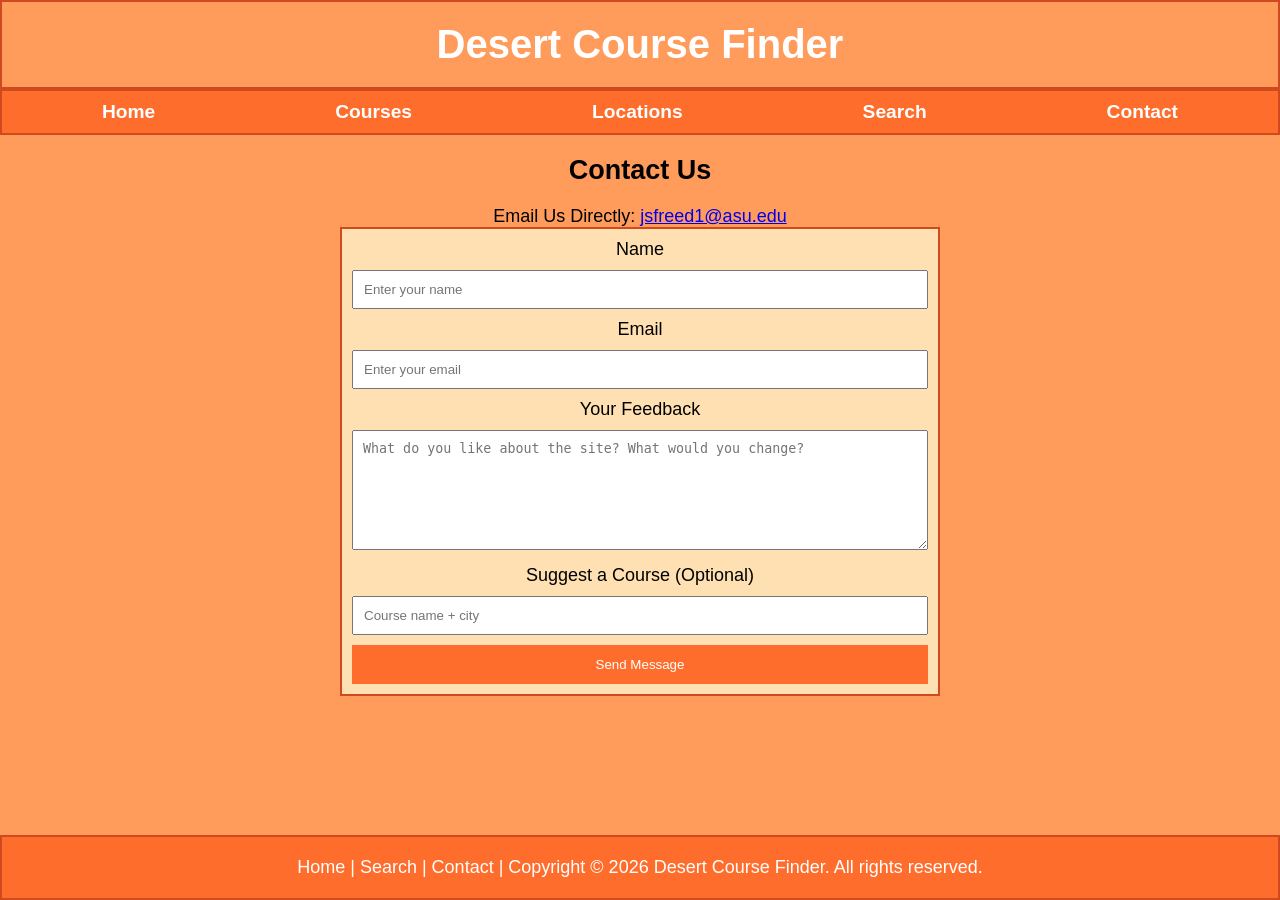
<file: contact.html>
<!DOCTYPE html>
<html lang="en">

<head>
    <meta charset="UTF-8">
    <meta name="viewport" content="width=device-width, initial-scale=1.0">
    <title>Contact | Desert Course Finder</title>
    <link rel="stylesheet" href="layout.css">
</head>

<body>

    <header>
        <h1>Desert Course Finder</h1>
    </header>

    <nav>
        <ul>
            <li><a href="index.html">Home</a></li>
            <li><a href="courses.html">Courses</a></li>
            <li><a href="locations.html">Locations</a></li>
            <li><a href="search.html">Search</a></li>
            <li><a href="contact.html">Contact</a></li>
        </ul>
    </nav>

    <main class="courses-page">

        <h2>Contact Us</h2>

        <p style="text-align:center">
            Email Us Directly:
            <a href="mailto:jsfreed1@asu.edu">jsfreed1@asu.edu</a>
        </p>
        <div class="course-card" style="max-width:600px; margin:auto;">

            <form id="contactForm">

                <!-- NAME -->
                <label>Name</label>
                <input type="text" placeholder="Enter your name" required
                    style="width:100%; padding:10px; margin:10px 0;">

                <!-- EMAIL -->
                <label>Email</label>
                <input type="email" placeholder="Enter your email" required
                    style="width:100%; padding:10px; margin:10px 0;">

                <!-- FEEDBACK -->
                <label>Your Feedback</label>
                <textarea placeholder="What do you like about the site? What would you change?" required
                    style="width:100%; padding:10px; margin:10px 0; height:120px;"></textarea>

                <!-- COURSE SUGGESTION -->
                <label>Suggest a Course (Optional)</label>
                <input type="text" placeholder="Course name + city" style="width:100%; padding:10px; margin:10px 0;">

                <!-- SUBMIT BUTTON -->
                <button type="submit"
                    style="width:100%; padding:12px; background:#ff6d2d; color:white; border:none; cursor:pointer;">
                    Send Message
                </button>

            </form>

            <!-- THANK YOU MESSAGE -->
            <p id="thankYouMessage" style="display:none; margin-top:15px; color:green; font-weight:bold;">
                Thank you! Your feedback has been submitted.
            </p>

        </div>

    </main>

    <footer>
        <p>Home | Search | Contact | Copyright © 2026 Desert Course Finder. All rights reserved.</p>
    </footer>

    <!-- SCRIPT -->
    <script>
        const form = document.getElementById("contactForm");
        const message = document.getElementById("thankYouMessage");

        form.addEventListener("submit", function (e) {
            e.preventDefault(); // stops page reload

            form.reset(); // clears inputs
            form.style.display = "none"; // hides form
            message.style.display = "block"; // shows thank you message
        });
    </script>

</body>

</html>
</file>
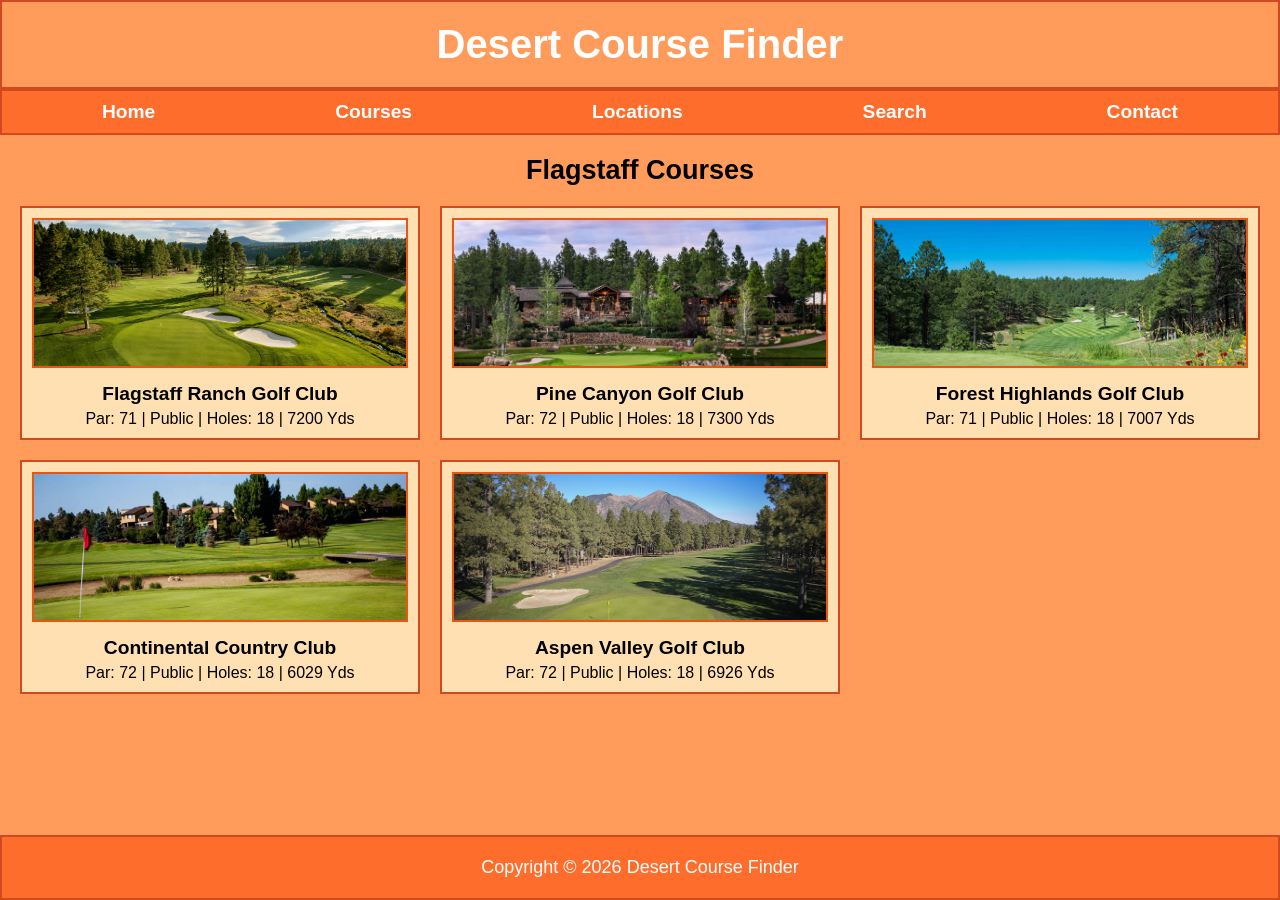
<file: flagstaff.html>
<!DOCTYPE html>
<html lang="en">

<head>
    <meta charset="UTF-8">
    <meta name="viewport" content="width=device-width, initial-scale=1.0">
    <title>Flagstaff Courses</title>
    <link rel="stylesheet" href="layout.css">
</head>

<body>

    <header>
        <h1>Desert Course Finder</h1>
    </header>

    <nav>
        <ul>
            <li><a href="index.html">Home</a></li>
            <li><a href="courses.html">Courses</a></li>
            <li><a href="locations.html">Locations</a></li>
            <li><a href="search.html">Search</a></li>
            <li><a href="contact.html">Contact</a></li>
        </ul>
    </nav>

    <main class="courses-page">

        <h2>Flagstaff Courses</h2>

        <div class="courses-grid">

            <div class="course-card">
                <img src="flagstaff ranch.jpg">
                <h3>Flagstaff Ranch Golf Club</h3>
                <p>Par: 71 | Public | Holes: 18 | 7200 Yds</p>
            </div>

            <div class="course-card">
                <img src="pine canyon.jpg">
                <h3>Pine Canyon Golf Club</h3>
                <p>Par: 72 | Public | Holes: 18 | 7300 Yds</p>
            </div>

            <div class="course-card">
                <img src="forest highlands.jpg">
                <h3>Forest Highlands Golf Club</h3>
                <p>Par: 71 | Public | Holes: 18 | 7007 Yds</p>
            </div>

            <div class="course-card">
                <img src="continental cc.jpg">
                <h3>Continental Country Club</h3>
                <p>Par: 72 | Public | Holes: 18 | 6029 Yds</p>
            </div>

            <div class="course-card">
                <img src="aspen valley.jpg">
                <h3>Aspen Valley Golf Club</h3>
                <p>Par: 72 | Public | Holes: 18 | 6926 Yds</p>
            </div>
        </div>

    </main>

    <footer>
        <p>Copyright © 2026 Desert Course Finder</p>
    </footer>

</body>

</html>
</file>
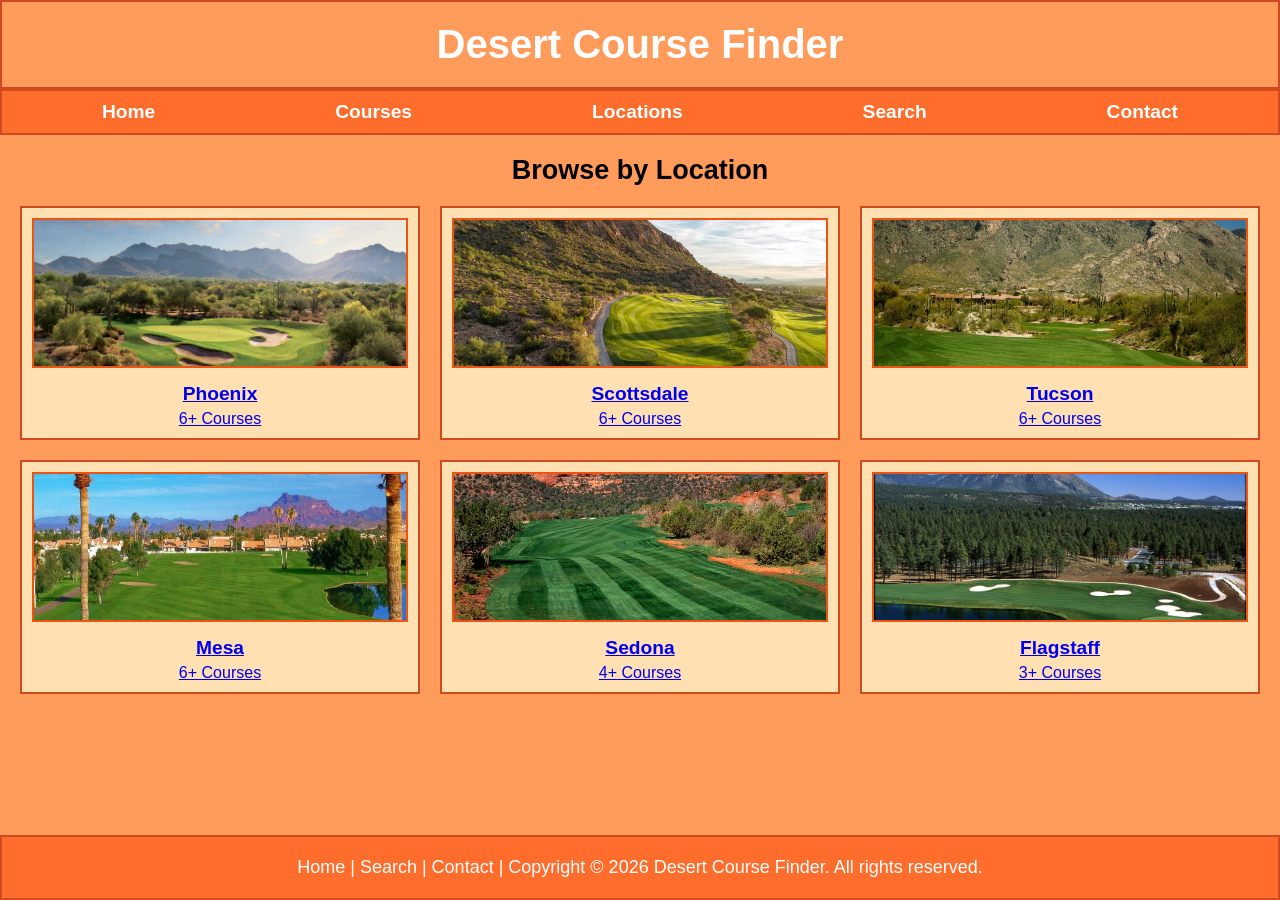
<file: locations.html>
<!DOCTYPE html>
<html lang="en">

<head>
    <meta charset="UTF-8">
    <meta name="viewport" content="width=device-width, initial-scale=1.0">
    <title>Desert Course Finder</title>
    <link rel="stylesheet" href="layout.css">
</head>

<body>

    <header>
        <h1>Desert Course Finder</h1>
    </header>

    <nav>
        <ul>
            <li><a href="index.html">Home</a></li>
            <li><a href="courses.html">Courses</a></li>
            <li><a href="locations.html">Locations</a></li>
            <li><a href="search.html">Search</a></li>
            <li><a href="contact.html">Contact</a></li>
        </ul>
    </nav>

    <main class="courses-page">

        <h2>Browse by Location</h2>

        <div class="courses-grid">

            <a href="phoenix.html" class="course-card">
                <img src="phoenix city.png">
                <h3>Phoenix</h3>
                <p>6+ Courses</p>
            </a>

            <a href="scottsdale.html" class="course-card">
                <img src="scottsdale city.jpg">
                <h3>Scottsdale</h3>
                <p>6+ Courses</p>
            </a>

            <a href="tucson.html" class="course-card">
                <img src="tucson city.webp">
                <h3>Tucson</h3>
                <p>6+ Courses</p>
            </a>

            <a href="mesa.html" class="course-card">
                <img src="mesa city.jpg">
                <h3>Mesa</h3>
                <p>6+ Courses</p>
            </a>

            <a href="sedona.html" class="course-card">
                <img src="sedona city.jpg">
                <h3>Sedona</h3>
                <p>4+ Courses</p>
            </a>

            <a href="flagstaff.html" class="course-card">
                <img src="flagstaff city.jpg">
                <h3>Flagstaff</h3>
                <p>3+ Courses</p>
            </a>
        </div>

    </main>

    <footer>
        <p>Home | Search | Contact | Copyright © 2026 Desert Course Finder. All rights reserved.</p>
    </footer>

</body>

</html>
</file>
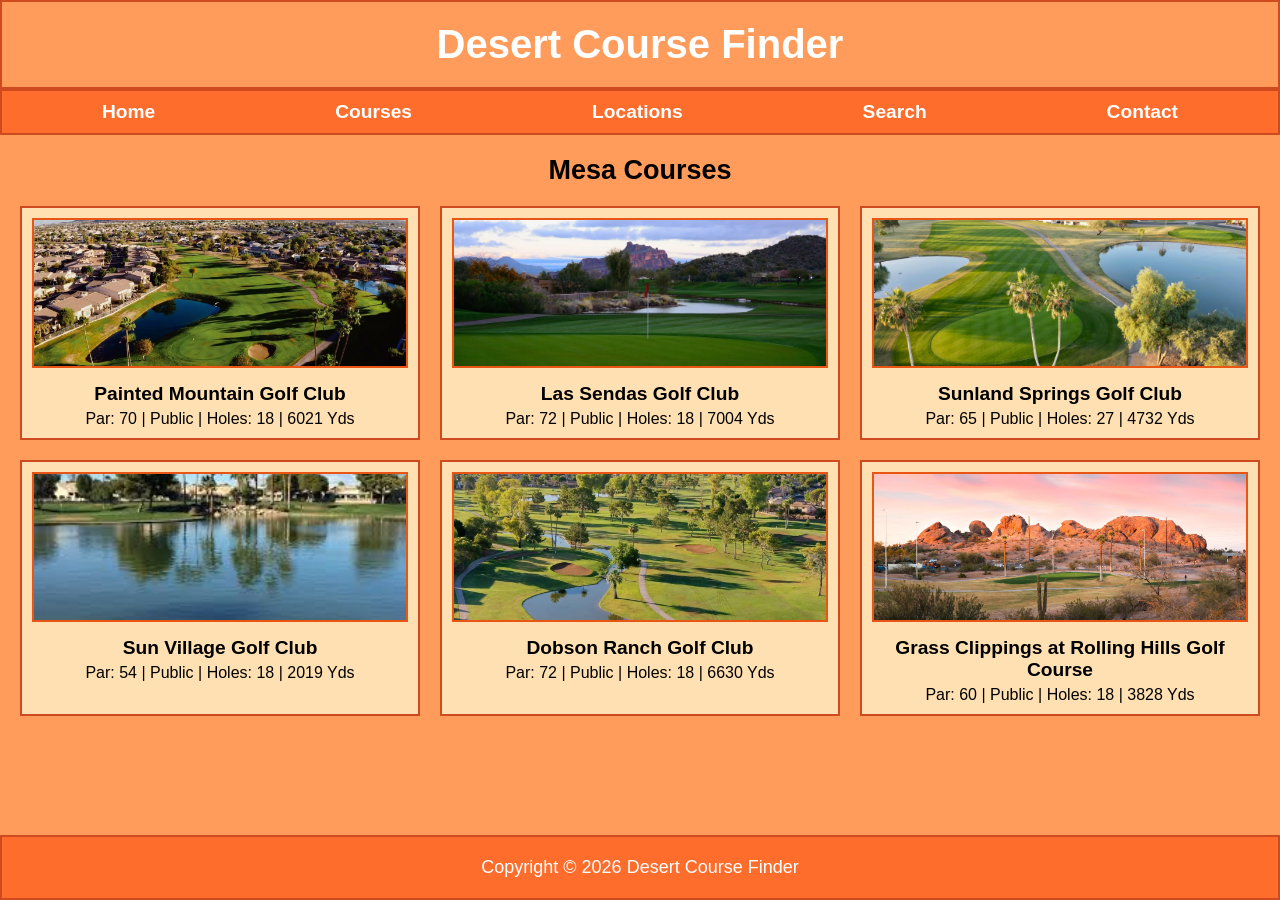
<file: mesa.html>
<!DOCTYPE html>
<html lang="en">

<head>
    <meta charset="UTF-8">
    <meta name="viewport" content="width=device-width, initial-scale=1.0">
    <title>Mesa Courses</title>
    <link rel="stylesheet" href="layout.css">
</head>

<body>

    <header>
        <h1>Desert Course Finder</h1>
    </header>

    <nav>
        <ul>
            <li><a href="index.html">Home</a></li>
            <li><a href="courses.html">Courses</a></li>
            <li><a href="locations.html">Locations</a></li>
            <li><a href="search.html">Search</a></li>
            <li><a href="contact.html">Contact</a></li>
        </ul>
    </nav>

    <main class="courses-page">

        <h2>Mesa Courses</h2>

        <div class="courses-grid">

            <div class="course-card">
                <img src="painted mountain.jpg">
                <h3>Painted Mountain Golf Club</h3>
                <p>Par: 70 | Public | Holes: 18 | 6021 Yds</p>
            </div>

            <div class="course-card">
                <img src="las sendas.webp">
                <h3>Las Sendas Golf Club</h3>
                <p>Par: 72 | Public | Holes: 18 | 7004 Yds</p>
            </div>

            <div class="course-card">
                <img src="sunland.jpg">
                <h3>Sunland Springs Golf Club</h3>
                <p>Par: 65 | Public | Holes: 27 | 4732 Yds</p>
            </div>


            <div class="course-card">
                <img src="sun village.jpg">
                <h3>Sun Village Golf Club</h3>
                <p>Par: 54 | Public | Holes: 18 | 2019 Yds</p>
            </div>

            <div class="course-card">
                <img src="dobson.jpg">
                <h3>Dobson Ranch Golf Club</h3>
                <p>Par: 72 | Public | Holes: 18 | 6630 Yds</p>
            </div>

            <div class="course-card">
                <img src="grass clippings.webp">
                <h3>Grass Clippings at Rolling Hills Golf Course</h3>
                <p>Par: 60 | Public | Holes: 18 | 3828 Yds</p>
            </div>

        </div>

    </main>

    <footer>
        <p>Copyright © 2026 Desert Course Finder</p>
    </footer>

</body>

</html>
</file>
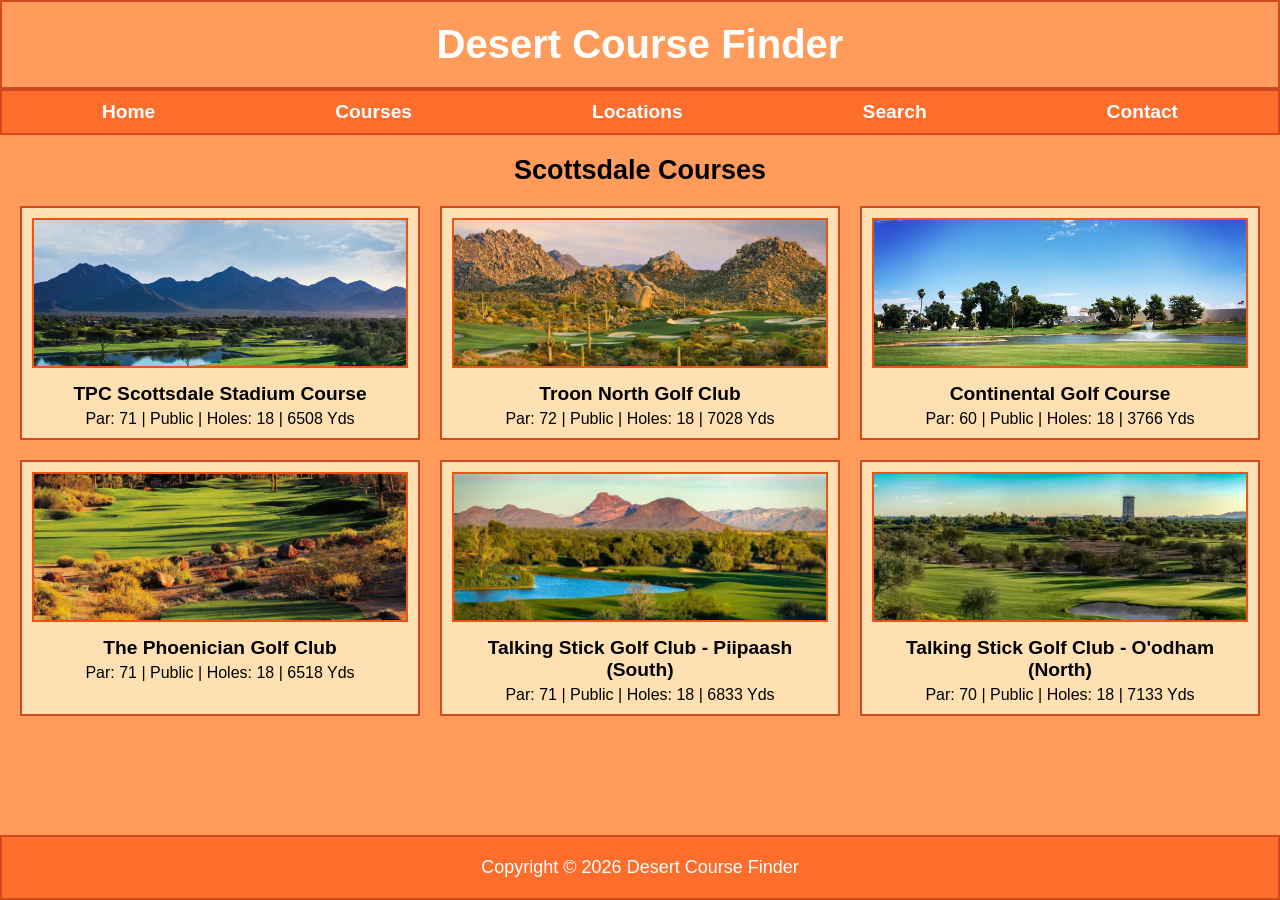
<file: scottsdale.html>
<!DOCTYPE html>
<html lang="en">

<head>
    <meta charset="UTF-8">
    <meta name="viewport" content="width=device-width, initial-scale=1.0">
    <title>Phoenix Courses</title>
    <link rel="stylesheet" href="layout.css">
</head>

<body>

    <header>
        <h1>Desert Course Finder</h1>
    </header>

    <nav>
        <ul>
            <li><a href="index.html">Home</a></li>
            <li><a href="courses.html">Courses</a></li>
            <li><a href="locations.html">Locations</a></li>
            <li><a href="search.html">Search</a></li>
            <li><a href="contact.html">Contact</a></li>
        </ul>
    </nav>

    <main class="courses-page">

        <h2>Scottsdale Courses</h2>

        <div class="courses-grid">

            <div class="course-card">
                <img src="tpc scottsdale stadium course.jpg">
                <h3>TPC Scottsdale Stadium Course</h3>
                <p>Par: 71 | Public | Holes: 18 | 6508 Yds</p>
            </div>

            <div class="course-card">
                <img src="troon north photo.jpg">
                <h3>Troon North Golf Club</h3>
                <p>Par: 72 | Public | Holes: 18 | 7028 Yds</p>
            </div>

            <div class="course-card">
                <img src="continental.jpg">
                <h3>Continental Golf Course</h3>
                <p>Par: 60 | Public | Holes: 18 | 3766 Yds</p>
            </div>

            <div class="course-card">
                <img src="Phoenician-1.jpg">
                <h3>The Phoenician Golf Club</h3>
                <p>Par: 71 | Public | Holes: 18 | 6518 Yds</p>
            </div>

            <div class="course-card">
                <img src="Piipaash-Banner_8243cf.webp">
                <h3>Talking Stick Golf Club - Piipaash (South)</h3>
                <p>Par: 71 | Public | Holes: 18 | 6833 Yds</p>
            </div>

            <div class="course-card">
                <img src="Oodham_01_e7446d.webp">
                <h3>Talking Stick Golf Club - O'odham (North)</h3>
                <p>Par: 70 | Public | Holes: 18 | 7133 Yds</p>
            </div>

        </div>

    </main>

    <footer>
        <p>Copyright © 2026 Desert Course Finder</p>
    </footer>

</body>

</html>
</file>
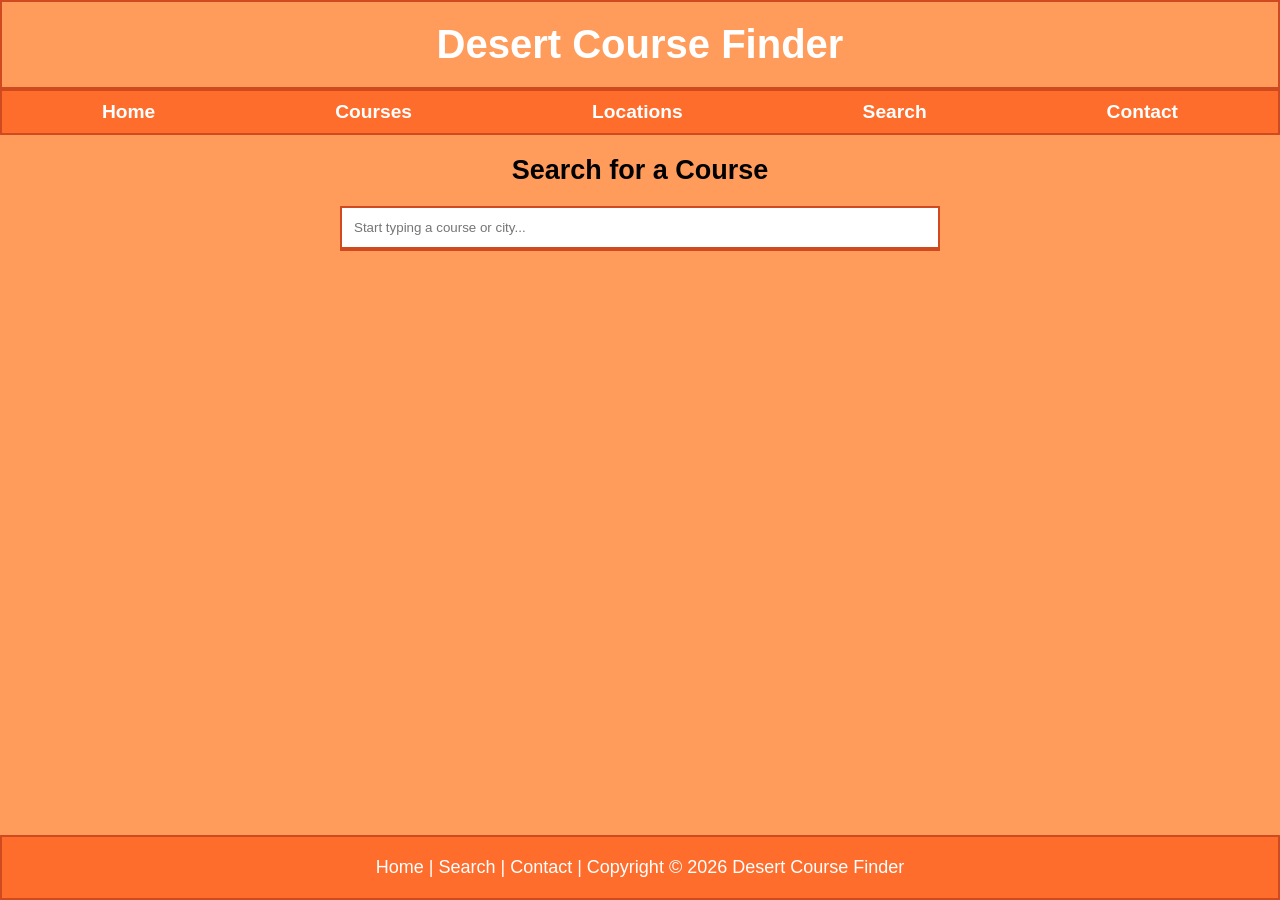
<file: search.html>
<!DOCTYPE html>
<html lang="en">

<head>
    <meta charset="UTF-8">
    <meta name="viewport" content="width=device-width, initial-scale=1.0">
    <title>Search | Desert Course Finder</title>
    <link rel="stylesheet" href="layout.css">

    <style>
        .search-container {
            position: relative;
            max-width: 600px;
            margin: 20px auto;
        }

        #searchInput {
            width: 100%;
            padding: 12px;
            border: 2px solid #cf4a1f;
        }

        #suggestions {
            position: absolute;
            width: 100%;
            background: #ffe0b2;
            border: 2px solid #cf4a1f;
            border-top: none;
            z-index: 1000;
        }

        .suggestion-item {
            padding: 10px;
            cursor: pointer;
        }

        .suggestion-item:hover {
            background-color: #ff9c5b;
        }
    </style>
</head>

<body>

    <header>
        <h1>Desert Course Finder</h1>
    </header>

    <nav>
        <ul>
            <li><a href="index.html">Home</a></li>
            <li><a href="courses.html">Courses</a></li>
            <li><a href="locations.html">Locations</a></li>
            <li><a href="search.html">Search</a></li>
            <li><a href="contact.html">Contact</a></li>
        </ul>
    </nav>

    <main class="courses-page">

        <h2>Search for a Course</h2>

        <div class="search-container">
            <input type="text" id="searchInput" placeholder="Start typing a course or city...">
            <div id="suggestions"></div>
        </div>

    </main>

    <footer>
        <p>Home | Search | Contact | Copyright © 2026 Desert Course Finder</p>
    </footer>

    <script>
        const courses = [

            // SCOTTSDALE
            { name: "TPC Scottsdale Stadium Course", city: "Scottsdale", link: "scottsdale.html" },
            { name: "Troon North Golf Club", city: "Scottsdale", link: "scottsdale.html" },
            { name: "Continental Golf Course", city: "Scottsdale", link: "scottsdale.html" },
            { name: "The Phoenician Golf Club", city: "Scottsdale", link: "scottsdale.html" },
            { name: "Talking Stick Golf Club - Piipaash (South)", city: "Scottsdale", link: "scottsdale.html" },
            { name: "Talking Stick Golf Club - O'odham (North)", city: "Scottsdale", link: "scottsdale.html" },

            // PHOENIX
            { name: "Raven Golf Club", city: "Phoenix", link: "phoenix.html" },
            { name: "Arizona Grand Golf Course", city: "Phoenix", link: "phoenix.html" },
            { name: "Lookout Mountain Golf Course", city: "Phoenix", link: "phoenix.html" },
            { name: "Phoenix Country Club", city: "Phoenix", link: "phoenix.html" },
            { name: "The Legacy Golf Club", city: "Phoenix", link: "phoenix.html" },
            { name: "Papago Golf Club", city: "Phoenix", link: "phoenix.html" },

            // MESA
            { name: "Painted Mountain Golf Club", city: "Mesa", link: "mesa.html" },
            { name: "Las Sendas Golf Club", city: "Mesa", link: "mesa.html" },
            { name: "Sunland Springs Golf Club", city: "Mesa", link: "mesa.html" },
            { name: "Sun Village Golf Club", city: "Mesa", link: "mesa.html" },
            { name: "Dobson Ranch Golf Club", city: "Mesa", link: "mesa.html" },
            { name: "Grass Clippings at Rolling Hills Golf Course", city: "Mesa", link: "mesa.html" },

            // TUCSON
            { name: "El Rio Golf Club", city: "Tucson", link: "tucson.html" },
            { name: "Silverbell Golf Course", city: "Tucson", link: "tucson.html" },
            { name: "The Club at Starr Pass", city: "Tucson", link: "tucson.html" },
            { name: "Fred Enke Golf Course", city: "Tucson", link: "tucson.html" },
            { name: "Ventana Canyon Golf Club", city: "Tucson", link: "tucson.html" },
            { name: "Arizona National Golf Club", city: "Tucson", link: "tucson.html" },

            // SEDONA
            { name: "Sedona Golf Resort", city: "Sedona", link: "sedona.html" },
            { name: "Canyon Mesa Country Club", city: "Sedona", link: "sedona.html" },
            { name: "Agave Highlands Golf Club", city: "Sedona", link: "sedona.html" },
            { name: "Coyote Trails Golf Course", city: "Sedona", link: "sedona.html" },

            // FLAGSTAFF
            { name: "Flagstaff Ranch Golf Club", city: "Flagstaff", link: "flagstaff.html" },
            { name: "Pine Canyon Golf Club", city: "Flagstaff", link: "flagstaff.html" },
            { name: "Forest Highlands Golf Club", city: "Flagstaff", link: "flagstaff.html" },
            { name: "Continental Country Club", city: "Flagstaff", link: "flagstaff.html" },
            { name: "Aspen Valley Golf Club", city: "Flagstaff", link: "flagstaff.html" }

        ];

        const input = document.getElementById("searchInput");
        const suggestions = document.getElementById("suggestions");

        input.addEventListener("keyup", () => {
            const value = input.value.toLowerCase();
            suggestions.innerHTML = "";

            if (!value) return;

            const matches = courses.filter(course =>
                course.name.toLowerCase().includes(value) ||
                course.city.toLowerCase().includes(value)
            );

            matches.forEach(course => {
                const div = document.createElement("div");
                div.classList.add("suggestion-item");

                div.textContent = course.name + " (" + course.city + ")";

                div.onclick = () => {
                    window.location.href = course.link;
                };

                suggestions.appendChild(div);
            });
        });

        document.addEventListener("click", (e) => {
            if (!e.target.closest(".search-container")) {
                suggestions.innerHTML = "";
            }
        });
    </script>

</body>

</html>
</file>
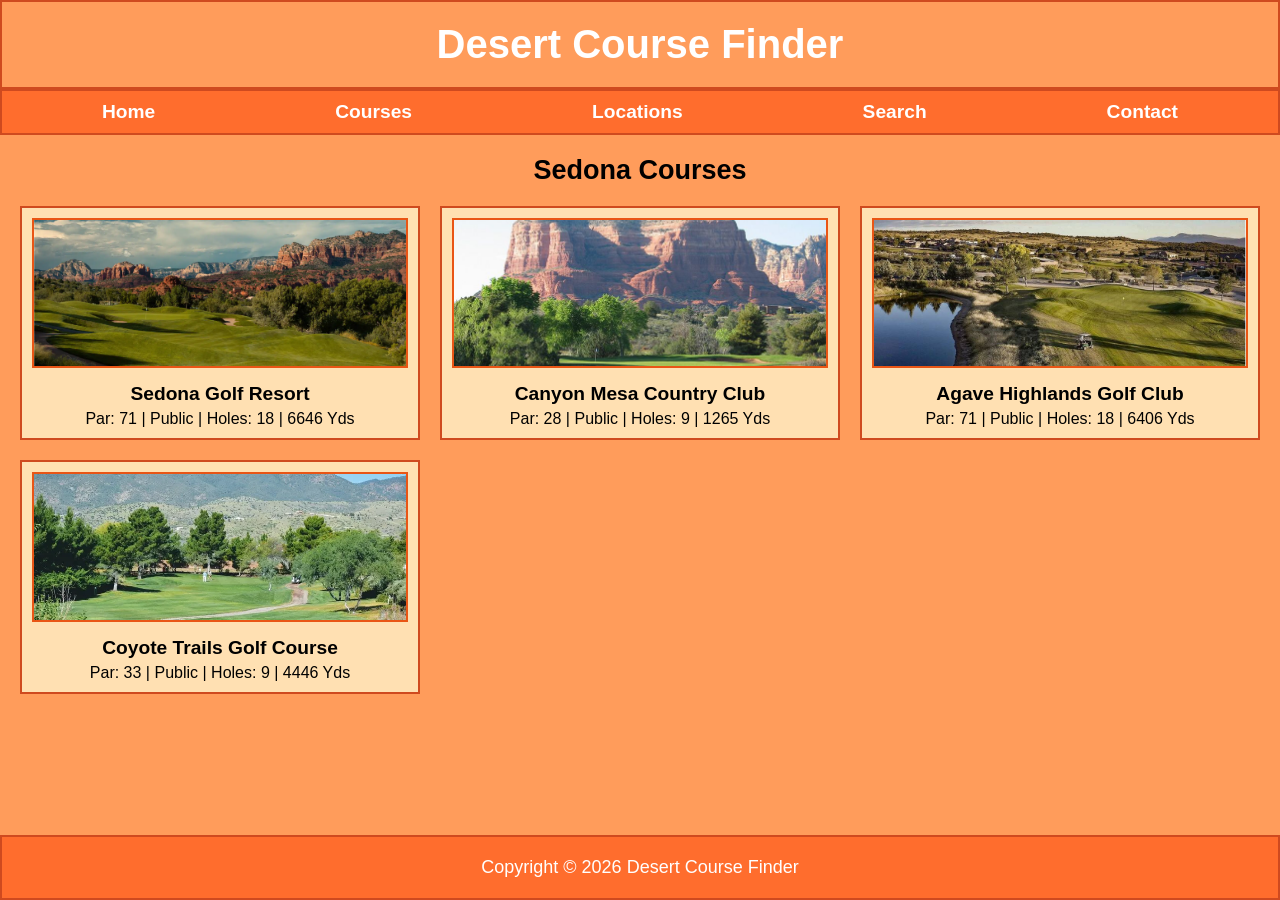
<file: sedona.html>
<!DOCTYPE html>
<html lang="en">

<head>
    <meta charset="UTF-8">
    <meta name="viewport" content="width=device-width, initial-scale=1.0">
    <title>Sedona Courses</title>
    <link rel="stylesheet" href="layout.css">
</head>

<body>

    <header>
        <h1>Desert Course Finder</h1>
    </header>

    <nav>
        <ul>
            <li><a href="index.html">Home</a></li>
            <li><a href="courses.html">Courses</a></li>
            <li><a href="locations.html">Locations</a></li>
            <li><a href="search.html">Search</a></li>
            <li><a href="contact.html">Contact</a></li>
        </ul>
    </nav>

    <main class="courses-page">

        <h2>Sedona Courses</h2>

        <div class="courses-grid">

            <div class="course-card">
                <img src="sedona resort.webp">
                <h3>Sedona Golf Resort</h3>
                <p>Par: 71 | Public | Holes: 18 | 6646 Yds</p>
            </div>

            <div class="course-card">
                <img src="canyon mesa.jpg">
                <h3>Canyon Mesa Country Club</h3>
                <p>Par: 28 | Public | Holes: 9 | 1265 Yds</p>
            </div>

            <div class="course-card">
                <img src="agave highlands.jpg">
                <h3>Agave Highlands Golf Club</h3>
                <p>Par: 71 | Public | Holes: 18 | 6406 Yds</p>
            </div>


            <div class="course-card">
                <img src="coyote trails.webp">
                <h3>Coyote Trails Golf Course</h3>
                <p>Par: 33 | Public | Holes: 9 | 4446 Yds</p>
            </div>

        </div>

    </main>

    <footer>
        <p>Copyright © 2026 Desert Course Finder</p>
    </footer>

</body>

</html>
</file>
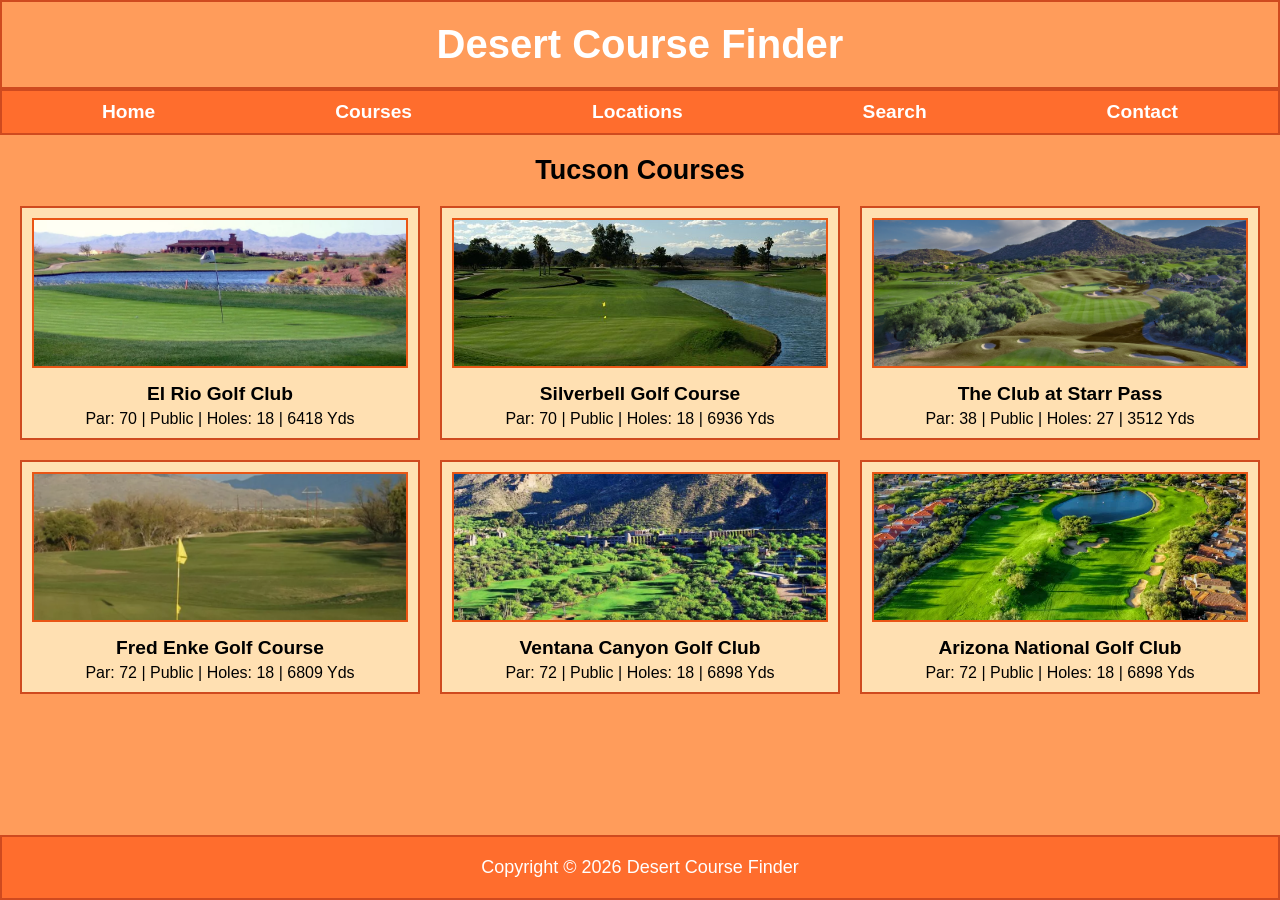
<file: tucson.html>
<!DOCTYPE html>
<html lang="en">

<head>
    <meta charset="UTF-8">
    <meta name="viewport" content="width=device-width, initial-scale=1.0">
    <title>Tucson Courses</title>
    <link rel="stylesheet" href="layout.css">
</head>

<body>

    <header>
        <h1>Desert Course Finder</h1>
    </header>

    <nav>
        <ul>
            <li><a href="index.html">Home</a></li>
            <li><a href="courses.html">Courses</a></li>
            <li><a href="locations.html">Locations</a></li>
            <li><a href="search.html">Search</a></li>
            <li><a href="contact.html">Contact</a></li>
        </ul>
    </nav>

    <main class="courses-page">

        <h2>Tucson Courses</h2>

        <div class="courses-grid">

            <div class="course-card">
                <img src="el rio.webp">
                <h3>El Rio Golf Club</h3>
                <p>Par: 70 | Public | Holes: 18 | 6418 Yds</p>
            </div>

            <div class="course-card">
                <img src="silverbell.jpg">
                <h3>Silverbell Golf Course</h3>
                <p>Par: 70 | Public | Holes: 18 | 6936 Yds</p>
            </div>

            <div class="course-card">
                <img
                    src="StarrPass_Aerial02_11-23_WebReady_2F5702C8-3027-47AE-BAE1D5B8FF02C7E5_242247f7-f6c9-49c5-8ed7ea25cbae1e91.jpg">
                <h3>The Club at Starr Pass</h3>
                <p>Par: 38 | Public | Holes: 27 | 3512 Yds</p>
            </div>

            <div class="course-card">
                <img src="fred enke.webp">
                <h3>Fred Enke Golf Course</h3>
                <p>Par: 72 | Public | Holes: 18 | 6809 Yds</p>
            </div>

            <div class="course-card">
                <img src="ventana.webp">
                <h3>Ventana Canyon Golf Club</h3>
                <p>Par: 72 | Public | Holes: 18 | 6898 Yds</p>
            </div>

            <div class="course-card">
                <img src="arizona national.webp">
                <h3>Arizona National Golf Club</h3>
                <p>Par: 72 | Public | Holes: 18 | 6898 Yds</p>
            </div>

        </div>

    </main>

    <footer>
        <p>Copyright © 2026 Desert Course Finder</p>
    </footer>

</body>

</html>
</file>
<file: layout.css>
* {
    margin: 0;
    padding: 0;
    box-sizing: border-box;
}

/* BODY */
body {
    font-family: Arial, sans-serif;
    font-size: 18px;
    background-color: #ff9c5b;
    display: grid;
    grid-template-rows: auto auto 1fr auto;
    min-height: 100vh;
}

/* HEADER */
header {
    background-color: #ff9c5b;
    color: white;
    text-align: center;
    padding: 20px;
    border: 2px solid #cf4a1f;
}

header h1 {
    font-size: 2.5rem;
}

/* NAVIGATION */
nav {
    background-color: #ff6d2d;
    border: 2px solid #cf4a1f;
}

nav ul {
    display: flex;
    justify-content: space-around;
    list-style: none;
    padding: 10px;
}

nav a {
    color: white;
    text-decoration: none;
    font-weight: bold;
    font-size: 1.2rem;
}

/* MAIN GRID */
.main-layout {
    display: grid;
    grid-template-columns: 1fr 2fr 1fr;
    gap: 20px;
    margin: 10px;
    align-items: stretch;
    grid-auto-rows: 1fr;
}

/* LEFT SIDEBAR */
.left-sidebar {
    background-color: #ffe0b2;
    padding: 15px;
    border: 2px solid #cf4a1f;
}

.left-sidebar h2 {
    font-size: 1.6rem;
    margin-bottom: 10px;
}

.left-sidebar ul {
    padding-left: 20px;
}

.left-sidebar li {
    font-size: 1.1rem;
    margin-bottom: 8px;
}

/* HERO SECTION */
.hero {
    grid-column: 2;
    grid-row: 1;
    border: 2px solid #cf4a1f;
    display: flex;
    justify-content: center;
    align-items: center;
    padding: 0;
}

.hero video {
    width: 100%;
    height: 100%;
    object-fit: cover;
    display: block;
}

/* ABOUT SECTION */
.about {
    grid-column: 1 / 3;
    background-color: #ffe0b2;
    padding: 15px;
    border: 2px solid #cf4a1f;
}

.about h2 {
    font-size: 1.8rem;
    margin-bottom: 10px;
}

.about p {
    font-size: 1.2rem;
    line-height: 1.6;
}

/* RIGHT SIDEBAR */
.right-sidebar {
    grid-column: 3;
    grid-row: 1/3;
    display: flex;
    flex-direction: column;
    gap: 20px;
    background-color: #ffe0b2;
    padding: 15px;
    border: 2px solid #cf4a1f;
}

/* FEATURED COURSES */
.featured {
    display: flex;
    flex-direction: column;
    gap: 10px;
}

.featured h3 {
    font-size: 1.4rem;
    margin-bottom: 8px;
}

.course-box {
    width: 100%;
    height: 140px;
    border: 2px solid #e95515;
    padding: 0;
    box-sizing: border-box;
}

.course-box img {
    width: 100%;
    height: 100%;
    object-fit: cover;
    display: block;
}

#stadium-course {
    background-image: url('tpc\ scottsdale\ stadium\ course.jpg');
}

#troon-north {
    background-image: url('troon\ north\ photo.jpg');
}

.featured p {
    font-size: 1.1rem;
    line-height: 1.4;
}

/* FOOTER */
footer {
    background-color: #ff6d2d;
    color: white;
    text-align: center;
    padding: 20px;
    border: 2px solid #cf4a1f;
    width: 100%;
}

/* COURSES PAGE */
.courses-page {
    padding: 20px;
}

.courses-page h2 {
    text-align: center;
    margin-bottom: 20px;
}

.courses-grid {
    display: grid;
    grid-template-columns: repeat(3, 1fr);
    gap: 20px;
}

.course-card {
    background-color: #ffe0b2;
    border: 2px solid #cf4a1f;
    padding: 10px;
    text-align: center;
}


.course-card img {
    width: 100%;
    height: 150px;
    object-fit: cover;
    border: 2px solid #e95515;
    margin-bottom: 10px;
}

.course-card h3 {
    font-size: 1.2rem;
    margin-bottom: 5px;
}

.course-card p {
    font-size: 1rem;
}
</file>
